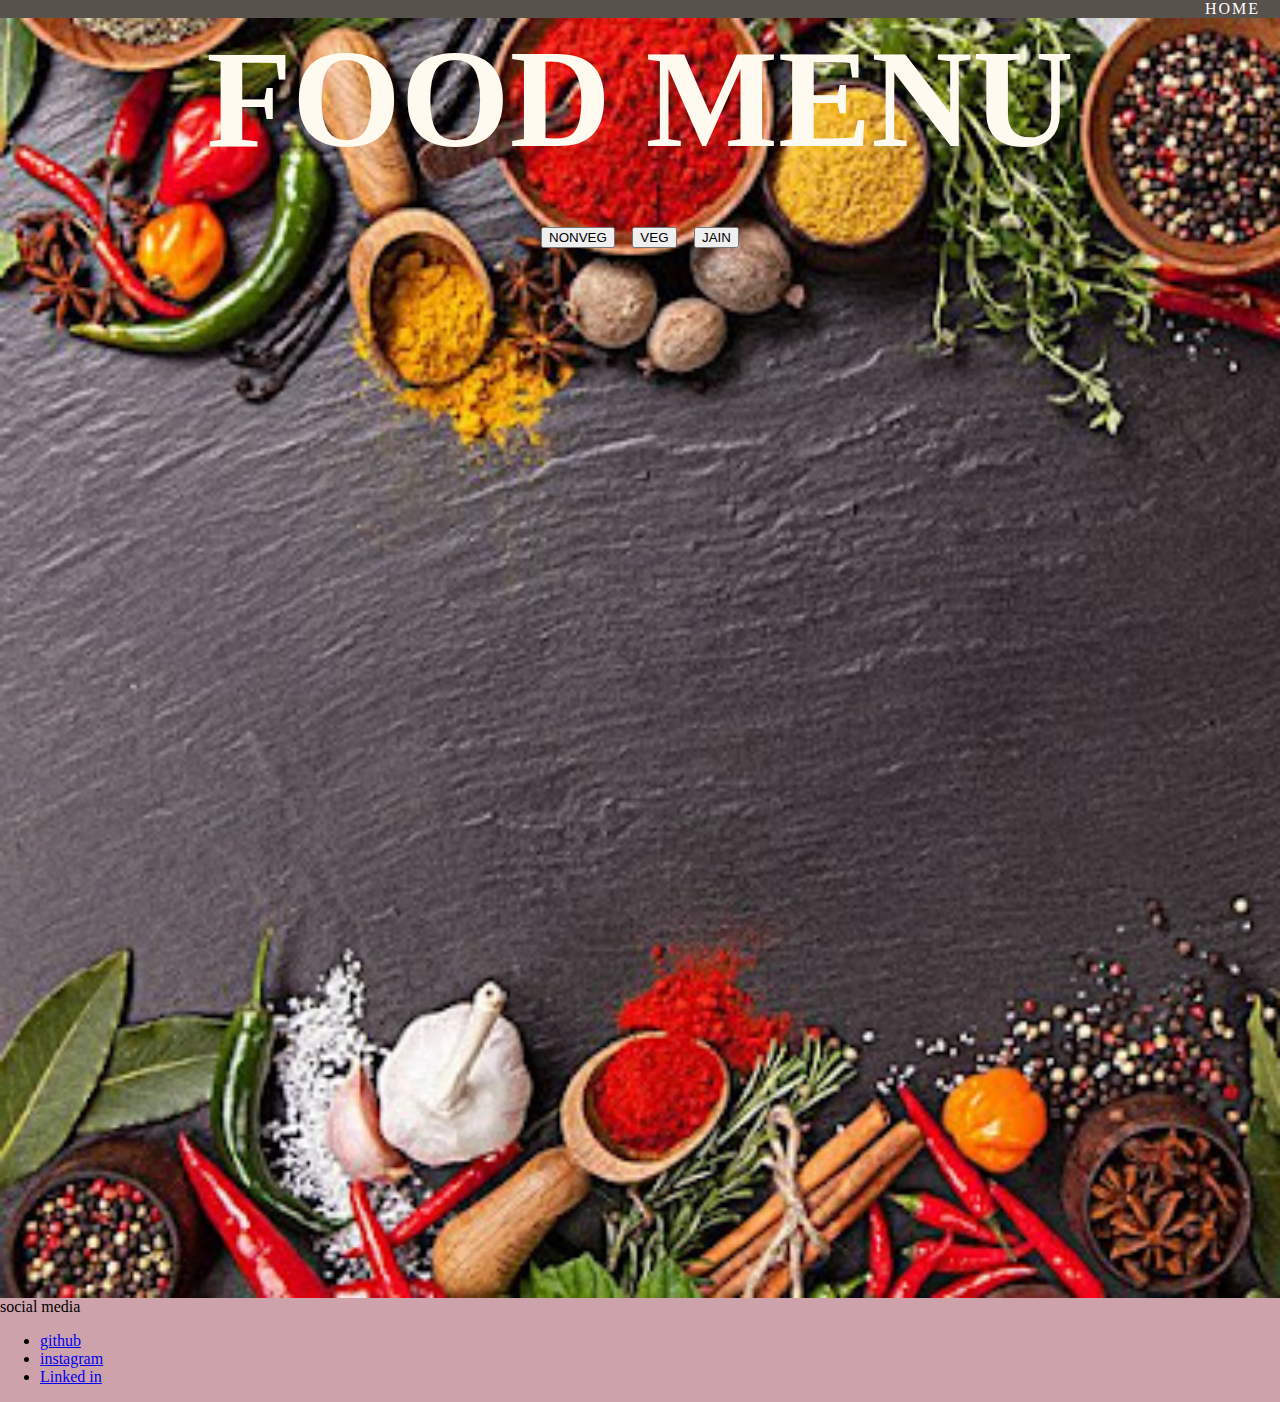
<file: index.html>
<!DOCTYPE html>
<html lang="en">
<head>
    <meta charset="UTF-8">
    <meta http-equiv="X-UA-Compatible" content="IE=edge">
    <meta name="viewport" content="width=device-width, initial-scale=1.0">
    <title>food corner</title>
        <link rel="stylesheet" href="food.css">
</head>
<body>
  <div class="navbar">
    <ul>
      <li>
          <a href="index.html">Home</a>  
      </li>   
    </ul> 
</div>          
<div class="section">
    <div class="text">
        <h1>FOOD MENU</h1>
        <button id="button1">NONVEG </button>
        <button id="button2">VEG</button>
        <button id="button3">JAIN</button>    
        <h3 id="output"></h3>          
    </div>       
    <div>
      <p id="nonveg"></p>
    </div>
</div>   
<footer class="footer">
    <div class="footer-header">social media </div>
    <ul class="social-links list-non-bullet">
      <li class="list-item-inline">
        <a class="link" href="https://github.com/poonamng/"> github </a>
      </li>
      <li class="list-item-inline">
        <a class="link" href="https://www.instagram.com/thepunam8/">instagram </a>
      </li>
      <li class="list-item-inline">
        <a class="link" href="https://www.linkedin.com/in/poonam-kumari-393b32228/"> Linked in </a>
    </ul>
</footer>  
<script src="food.js"></script>    
</body>    
</body>
</html>
</file>
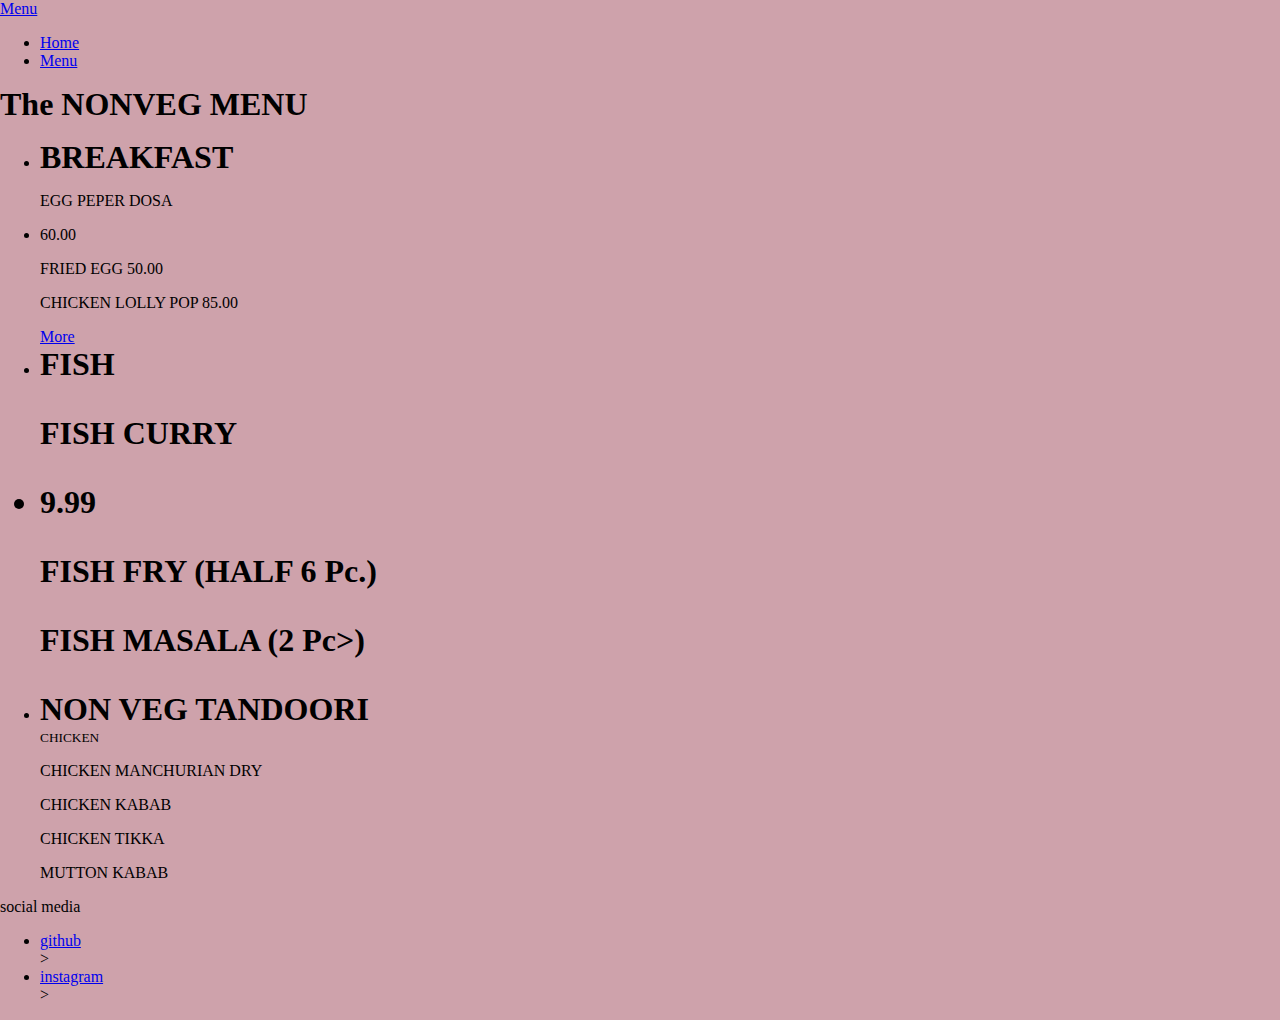
<file: menu.html>
<!DOCTYPE html>
<html lang="en">
  <head>
    <meta charset="UTF-8" />
    <meta name="viewport" content="width=device-width, initial-scale=1.0" />
    <link href="food.css" rel="stylesheet" />
    <title>menu | FOOD CORNER</title>
  </head>
  <body>
    <nav class="navigation container">
      <div class="nav-brand"><a href="menu.html">Menu</a></div>
      <ul class="list-non-bullet nav-pills">
        <li class="list-item-inline">
          <a class="link" href="food.html">Home</a>
        </li>
        <li class="list-item-inline">
          <a class="link link-active" href="menu.html">Menu</a>
        </li>
      </ul>
    </nav>

    <header class="hero">
      <h1 class="hero-heading">
         The  <span class="heading-inverted">NONVEG MENU </span>
      </h1>
    </header>

    <ul class="list-non-bullet">
      <li>
        <article class="showcase-list container container-center">
          <h1>BREAKFAST </h1>
          <p>EGG PEPER DOSA   
            <li class="balck"> 60.00  </li> 
           </P>
          <p>FRIED EGG         50.00</P>
          <P>CHICKEN LOLLY POP 85.00</P>             
          <a class="link link-primary" href="Menu.html"> More</a>
        </article>
      </li>
      <li>
        <article class="showcase-list container container-center">  
           <h1>FISH  </hi> 
           <p>FISH CURRY<li class="grey"> 9.99 </li> </p>
           <p>FISH FRY (HALF 6 Pc.)</p>
           <p>FISH MASALA (2 Pc>)</P>
        </article>
      </li>
      <li>
        <article class="showcase-list container container-center">
          <h1>NON VEG TANDOORI</h1>
          <small> CHICKEN</small>
          <p>CHICKEN MANCHURIAN DRY</P>
          <p>CHICKEN KABAB</P>
          <P>CHICKEN TIKKA</P>
          <P>MUTTON KABAB</P> 
        </article>
      </li>
    </ul>

    <footer class="footer">
      <div class="footer-header">social media </div>
      <ul class="social-links list-non-bullet">
        <li class="list-item-inline">
          <a class="link" href="https://github.com/poonamng/"> github </a>
        </li>>
        <li class="list-item-inline">
          <a class="link" href="https://instagram.com/thepunam8/"> instagram </a>
        </li>>
      </ul>
    </footer>
  </body>
</html>
</file>
<file: food.css>
body{
    margin: 0;
    box-sizing: border-box;
    background-color: rgba(122, 3, 27, 0.37);
}  

h1{
    margin: 0;
}



.navbar  ul{
    display: flex;
    justify-content: right;
    padding:30;
    margin: 0;
    list-style: none;
    background-color: rgb(88, 82, 77);

}

.navbar ul li{
    display: inline;
}

.navbar li a{
    
    color: white;
    text-decoration: none;
    text-transform: uppercase;
    padding: 25px 20px;
    letter-spacing: 2px;

}

.section{
    will-change: auto;
    height: 100vmax;
    background-image: url("foodwallpaper.jpg");
    background-size: cover;

}

.text{
    color: floralwhite;
    font-size: 70px;
    font-weight: 500;
    text-align: center;
}
/* .button{
    background-color: red;
    border: none;
  padding: 15px 32px;
  text-align: center;
  text-decoration: none;
  display: inline-block;
  font-size: 16px;
}     */
</file>
